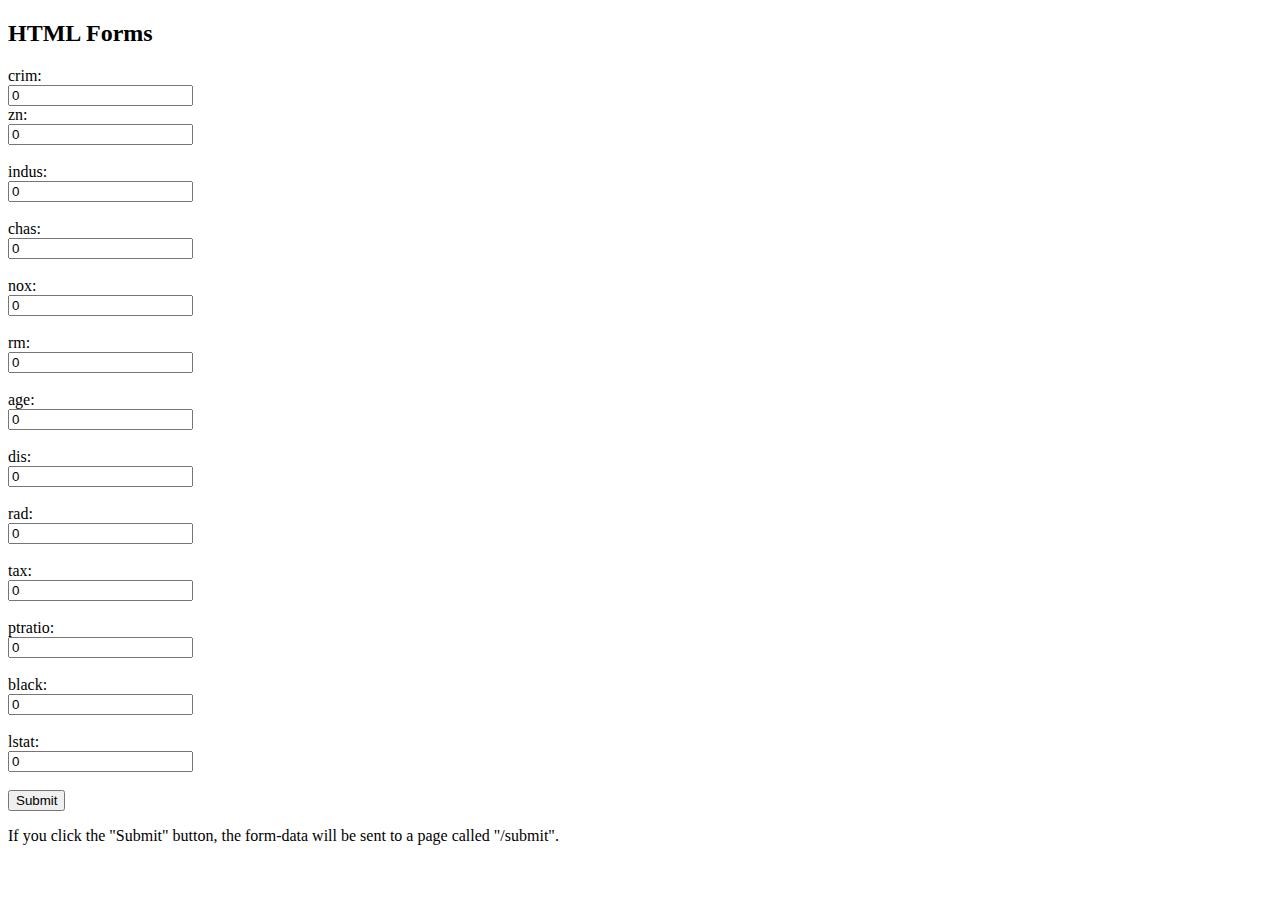
<file: 2_Boston_predictions/templates/index.html>
<!DOCTYPE html>
<html>
<body>

<h2>HTML Forms</h2>

<form action="/results" method='post'>
  <label for="crim">crim:</label><br>
  <input type="text" id="crim" name="crim" value="0"><br>
  <label for="zn">zn:</label><br>
  <input type="text" id="zn" name="zn" value="0"><br><br>
  <label for="indus">indus:</label><br>
  <input type="text" id="indus" name="indus" value="0"><br><br>
  <label for="chas">chas:</label><br>
  <input type="text" id="chas" name="chas" value="0"><br><br>
  <label for="nox">nox:</label><br>
  <input type="text" id="nox" name="nox" value="0"><br><br>
  <label for="rm">rm:</label><br>
  <input type="text" id="rm" name="rm" value="0"><br><br>
  <label for="age">age:</label><br>
  <input type="text" id="age" name="age" value="0"><br><br>
  <label for="dis">dis:</label><br>
  <input type="text" id="dis" name="dis" value="0"><br><br>
  <label for="rad">rad:</label><br>
  <input type="text" id="rad" name="rad" value="0"><br><br>
  <label for="tax">tax:</label><br>
  <input type="text" id="tax" name="tax" value="0"><br><br>
  <label for="ptratio">ptratio:</label><br>
  <input type="text" id="ptratio" name="ptratio" value="0"><br><br>
  <label for="black">black:</label><br>
  <input type="text" id="black" name="black" value="0"><br><br>
  <label for="lstat">lstat:</label><br>
  <input type="text" id="lstat" name="lstat" value="0"><br><br>
  <input type="submit" value="Submit">
</form> 

<p>If you click the "Submit" button, the form-data will be sent to a page called "/submit".</p>

</body>
</html>
</file>
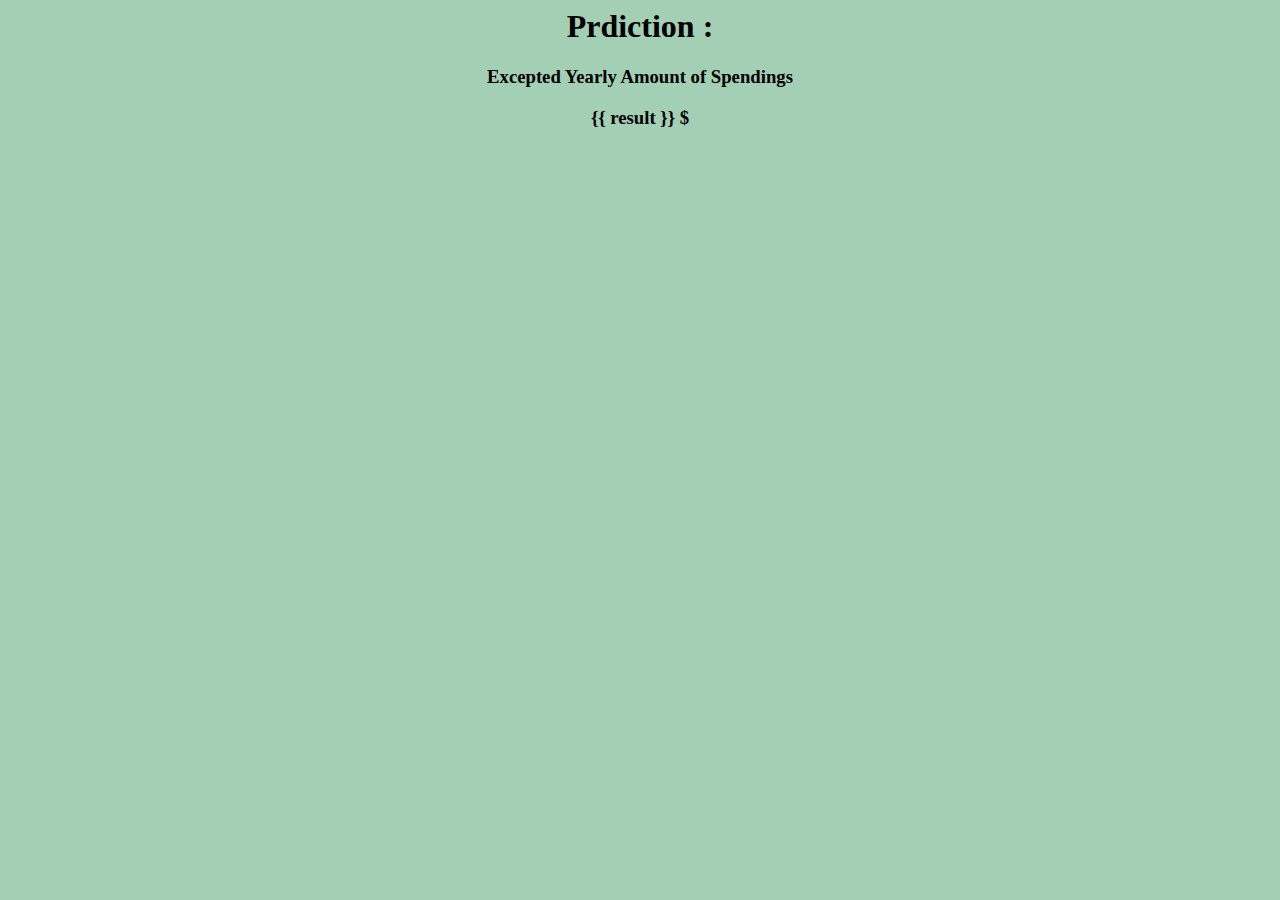
<file: 8_ECommers_project_Reg/templates/result.html>
<html>


<body style=" background-color:#a3cfb4;">
    <center>

        <h1>  Prdiction :  </h1>

        <h3>Excepted Yearly Amount of Spendings </h3>
            <h3><strong>{{ result }} $</strong></h3>

    </center>
        
        

</body >

</html>
</file>
